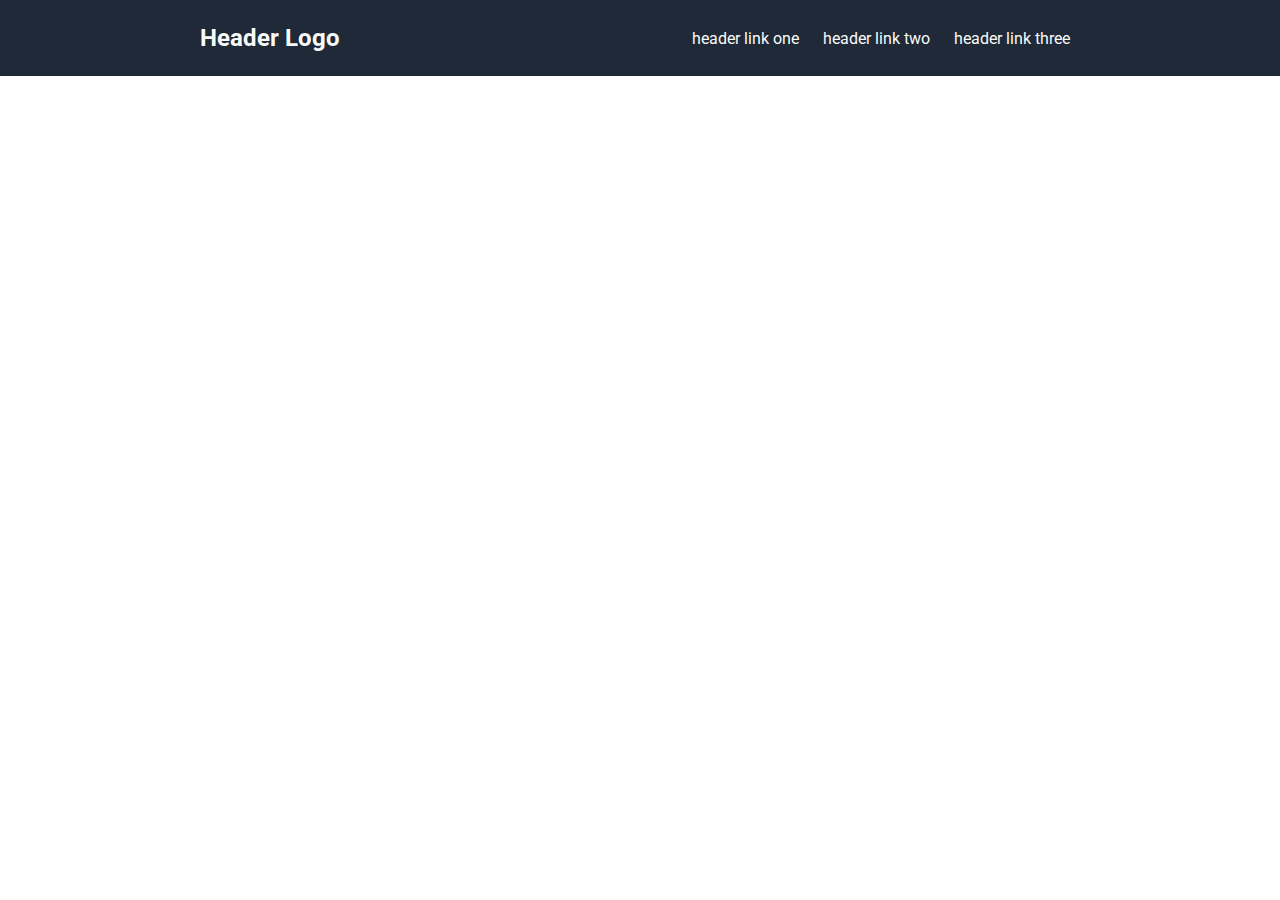
<file: index.html>
<!DOCTYPE html>
<html lang="en">
<head>
    <meta charset="UTF-8">
    <meta name="viewport" content="width=device-width, initial-scale=1.0">
    <title>Landing Page</title>
    <link rel="stylesheet" href="styles.css">
</head>
    <body>
        <div class="site">
            <header>
                <h3>Header Logo</h3>
                <ul>
                    <li><a href="#">header link one</a></li>
                    <li><a href="#">header link two</a></li>
                    <li><a href="#">header link three</a></li>
                </ul>
            </header>
        </div>
    </body>
</html>
</file>
<file: styles.css>
@import url('https://fonts.googleapis.com/css2?family=Roboto:ital,wght@0,100..900;1,100..900&display=swap');

* {
    font-family: 'Roboto', sans-serif;
}

body {
    margin: 0;
}

.site {
    width: 100%;
    height: 100%;
}

header {
    display: flex;
    align-items: center;
    justify-content: space-between;
    padding: 0 200px;
    color: white;
    background-color: #1F2937;
}

header h3 {
    display: inline;
    font-size: 24px;
    color: #F9FAF8
}

ul {
    list-style: none;
}

li {
    display: inline;
}

    li a {
        color: #F9FAF8;
        text-decoration: none;
        margin: 10px;
    }
</file>
